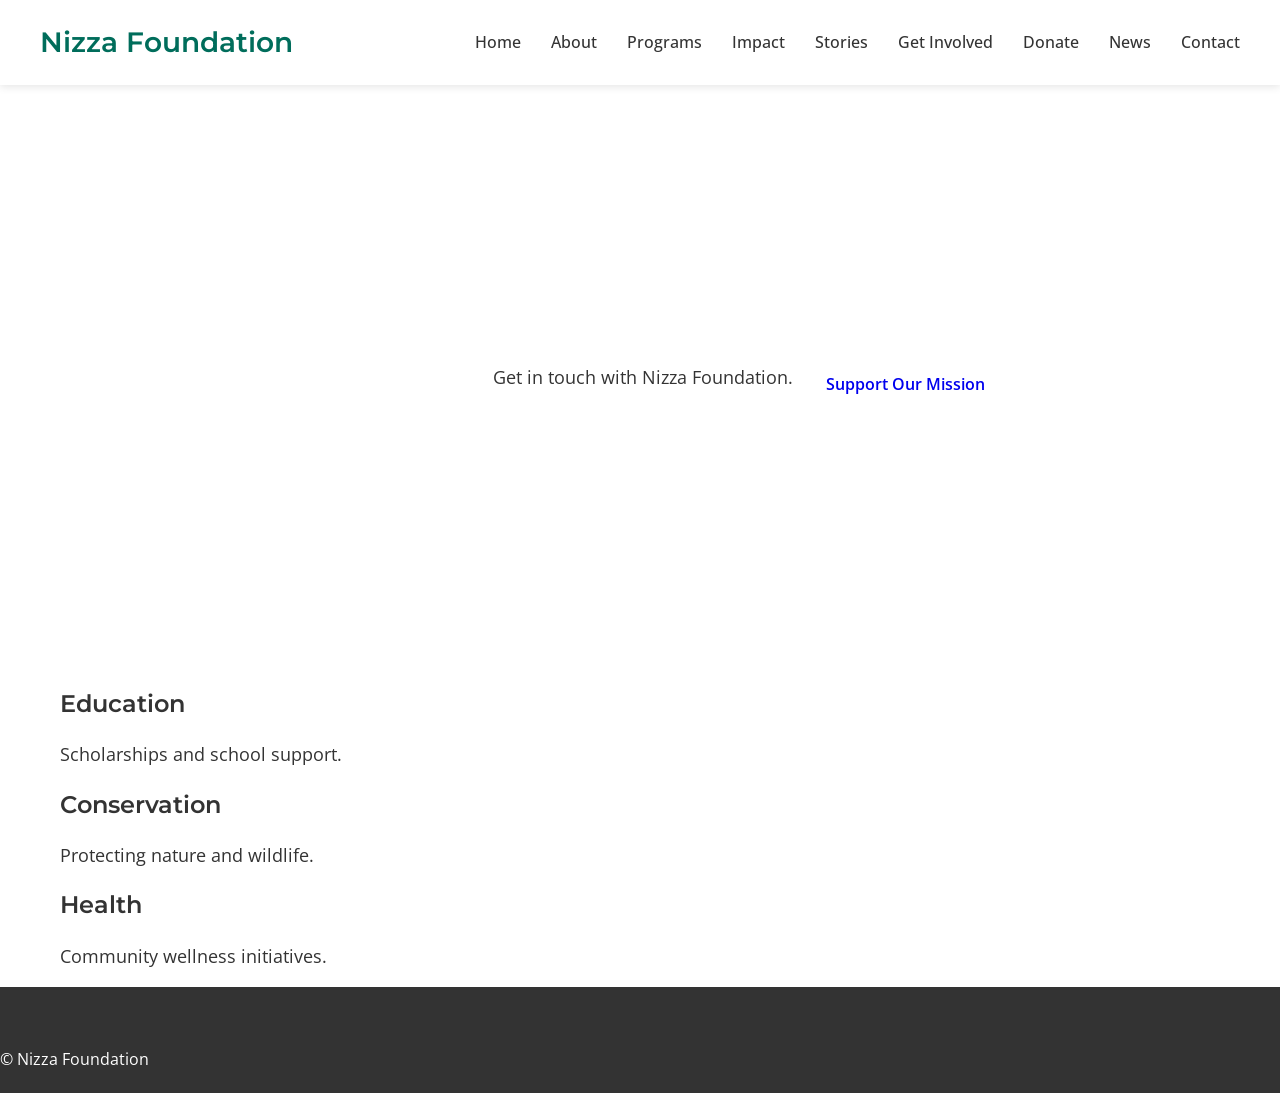
<file: contact.html>
<!DOCTYPE html>
<html>
<head>
<meta charset="utf-8">
<meta name="viewport" content="width=device-width,initial-scale=1">
<title>Nizza Foundation | Contact</title>
<link href="https://fonts.googleapis.com/css2?family=Montserrat:wght@400;600;700&family=Open+Sans:wght@400;600&display=swap" rel="stylesheet">
<link rel="stylesheet" href="assets/css/style.css">
</head>
<body>
<header>
<h2>Nizza Foundation</h2>

<nav>
<a href="index.html">Home</a>
<a href="about.html">About</a>
<a href="programs.html">Programs</a>
<a href="impact.html">Impact</a>
<a href="stories.html">Stories</a>
<a href="volunteer.html">Get Involved</a>
<a href="donate.html">Donate</a>
<a href="news.html">News</a>
<a href="contact.html">Contact</a>
</nav>

</header>
<section class="hero">
<h1>Contact</h1>
<p>Get in touch with Nizza Foundation.</p>
<a class="btn" href="donate.html">Support Our Mission</a>
</section>
<section class="container">
<div class="cards">
<div class="card"><h3>Education</h3><p>Scholarships and school support.</p></div>
<div class="card"><h3>Conservation</h3><p>Protecting nature and wildlife.</p></div>
<div class="card"><h3>Health</h3><p>Community wellness initiatives.</p></div>
</div>
</section>
<footer>© Nizza Foundation</footer>
<script src="assets/js/main.js"></script>
</body>
</html>
</file>
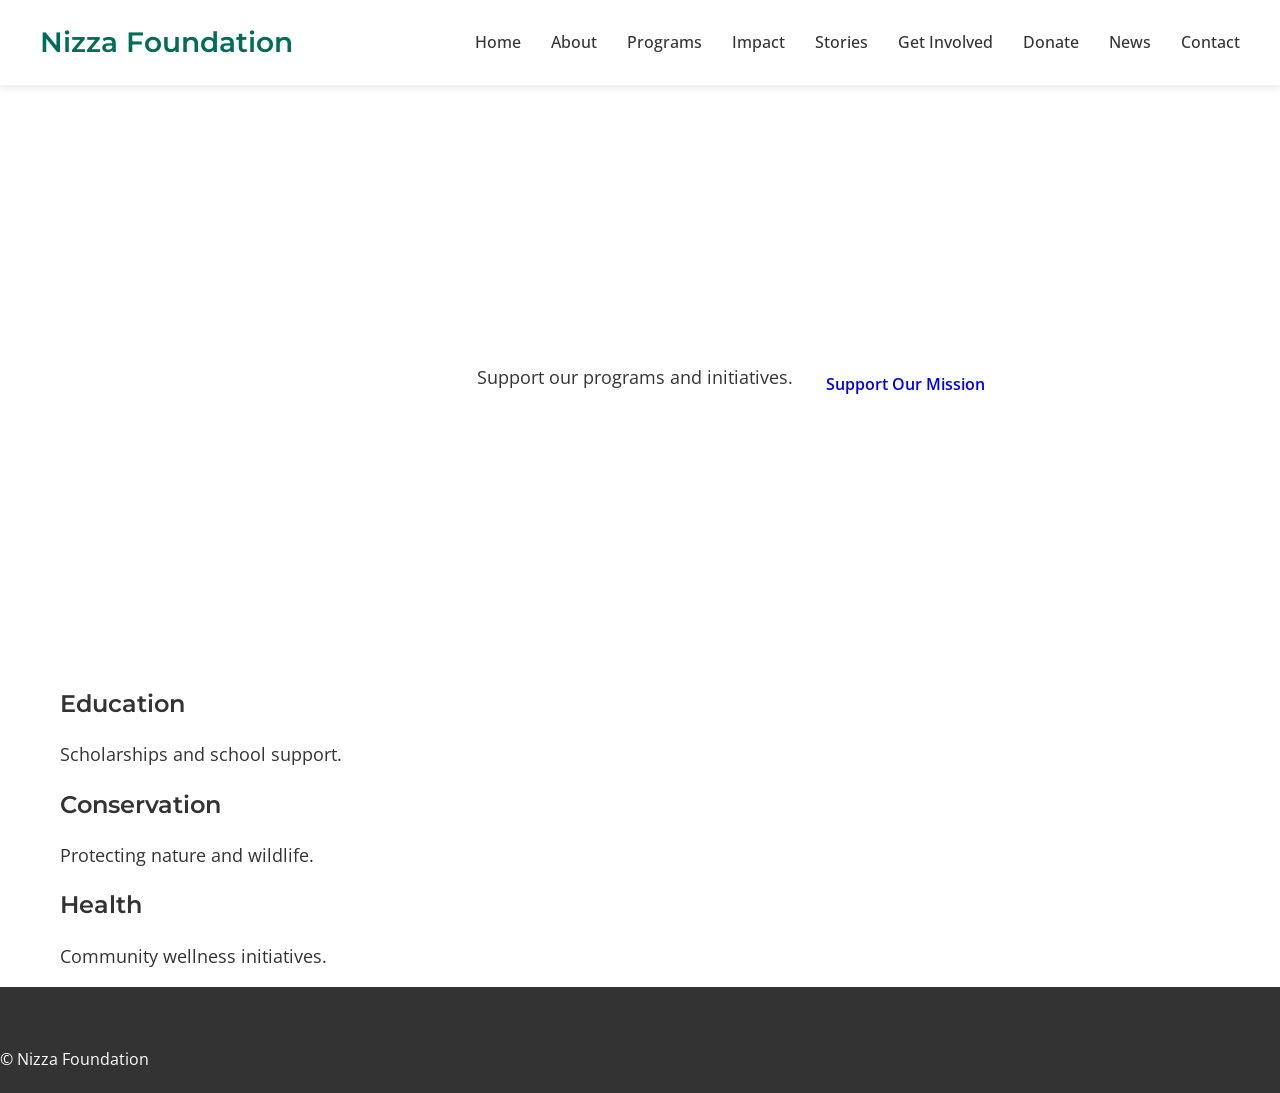
<file: donate.html>
<!DOCTYPE html>
<html>
<head>
<meta charset="utf-8">
<meta name="viewport" content="width=device-width,initial-scale=1">
<title>Nizza Foundation | Donate</title>
<link href="https://fonts.googleapis.com/css2?family=Montserrat:wght@400;600;700&family=Open+Sans:wght@400;600&display=swap" rel="stylesheet">
<link rel="stylesheet" href="assets/css/style.css">
</head>
<body>
<header>
<h2>Nizza Foundation</h2>

<nav>
<a href="index.html">Home</a>
<a href="about.html">About</a>
<a href="programs.html">Programs</a>
<a href="impact.html">Impact</a>
<a href="stories.html">Stories</a>
<a href="volunteer.html">Get Involved</a>
<a href="donate.html">Donate</a>
<a href="news.html">News</a>
<a href="contact.html">Contact</a>
</nav>

</header>
<section class="hero">
<h1>Donate</h1>
<p>Support our programs and initiatives.</p>
<a class="btn" href="donate.html">Support Our Mission</a>
</section>
<section class="container">
<div class="cards">
<div class="card"><h3>Education</h3><p>Scholarships and school support.</p></div>
<div class="card"><h3>Conservation</h3><p>Protecting nature and wildlife.</p></div>
<div class="card"><h3>Health</h3><p>Community wellness initiatives.</p></div>
</div>
</section>
<footer>© Nizza Foundation</footer>
<script src="assets/js/main.js"></script>
</body>
</html>
</file>
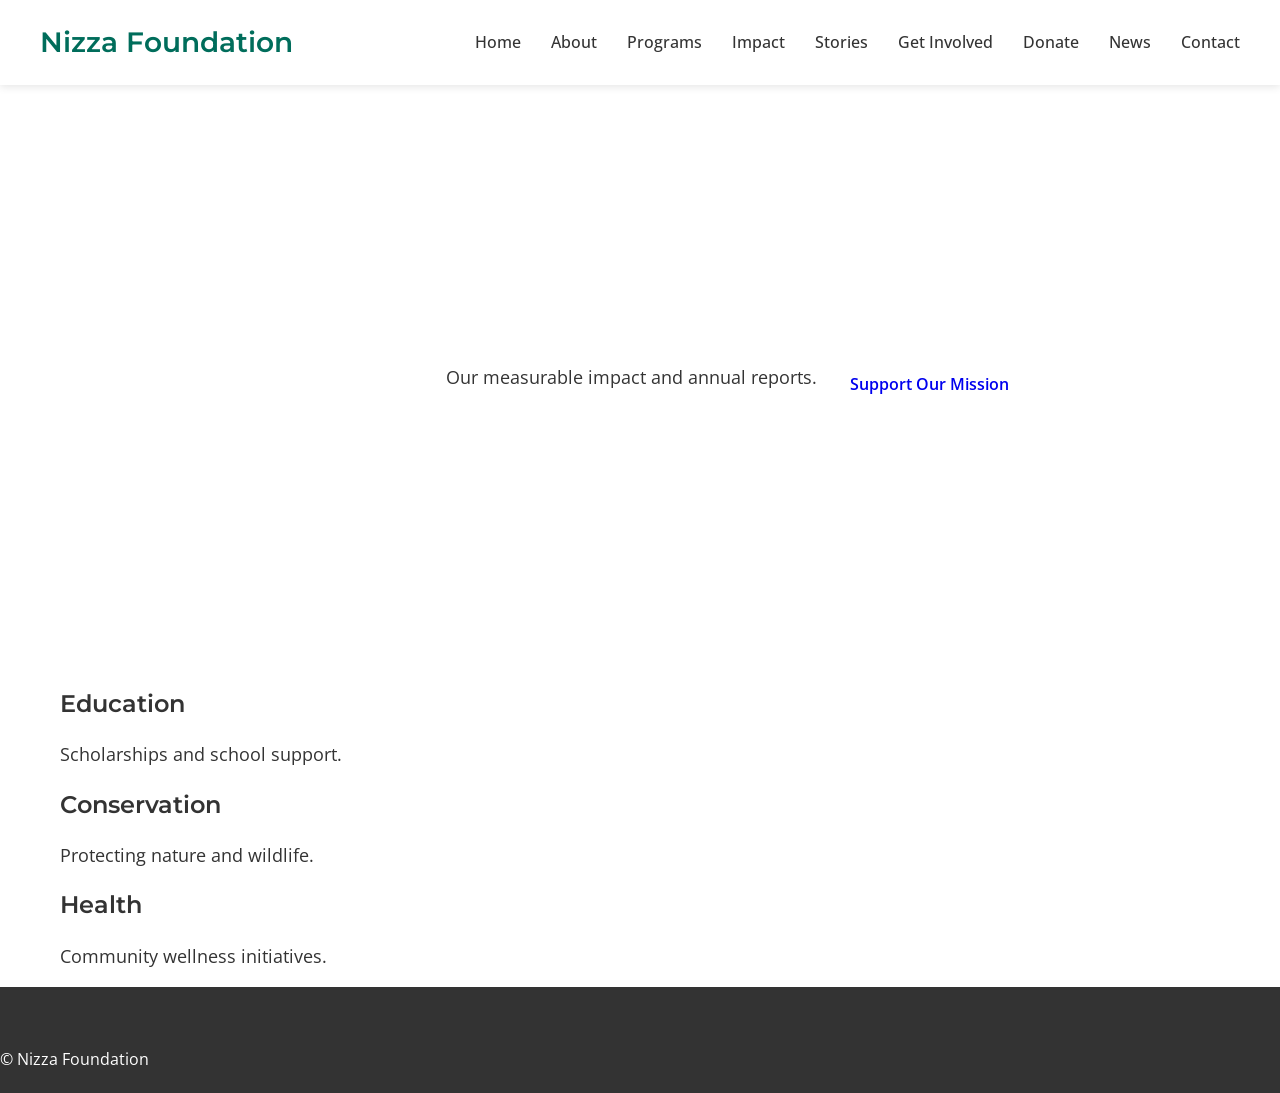
<file: impact.html>
<!DOCTYPE html>
<html>
<head>
<meta charset="utf-8">
<meta name="viewport" content="width=device-width,initial-scale=1">
<title>Nizza Foundation | Impact</title>
<link href="https://fonts.googleapis.com/css2?family=Montserrat:wght@400;600;700&family=Open+Sans:wght@400;600&display=swap" rel="stylesheet">
<link rel="stylesheet" href="assets/css/style.css">
</head>
<body>
<header>
<h2>Nizza Foundation</h2>

<nav>
<a href="index.html">Home</a>
<a href="about.html">About</a>
<a href="programs.html">Programs</a>
<a href="impact.html">Impact</a>
<a href="stories.html">Stories</a>
<a href="volunteer.html">Get Involved</a>
<a href="donate.html">Donate</a>
<a href="news.html">News</a>
<a href="contact.html">Contact</a>
</nav>

</header>
<section class="hero">
<h1>Impact</h1>
<p>Our measurable impact and annual reports.</p>
<a class="btn" href="donate.html">Support Our Mission</a>
</section>
<section class="container">
<div class="cards">
<div class="card"><h3>Education</h3><p>Scholarships and school support.</p></div>
<div class="card"><h3>Conservation</h3><p>Protecting nature and wildlife.</p></div>
<div class="card"><h3>Health</h3><p>Community wellness initiatives.</p></div>
</div>
</section>
<footer>© Nizza Foundation</footer>
<script src="assets/js/main.js"></script>
</body>
</html>
</file>
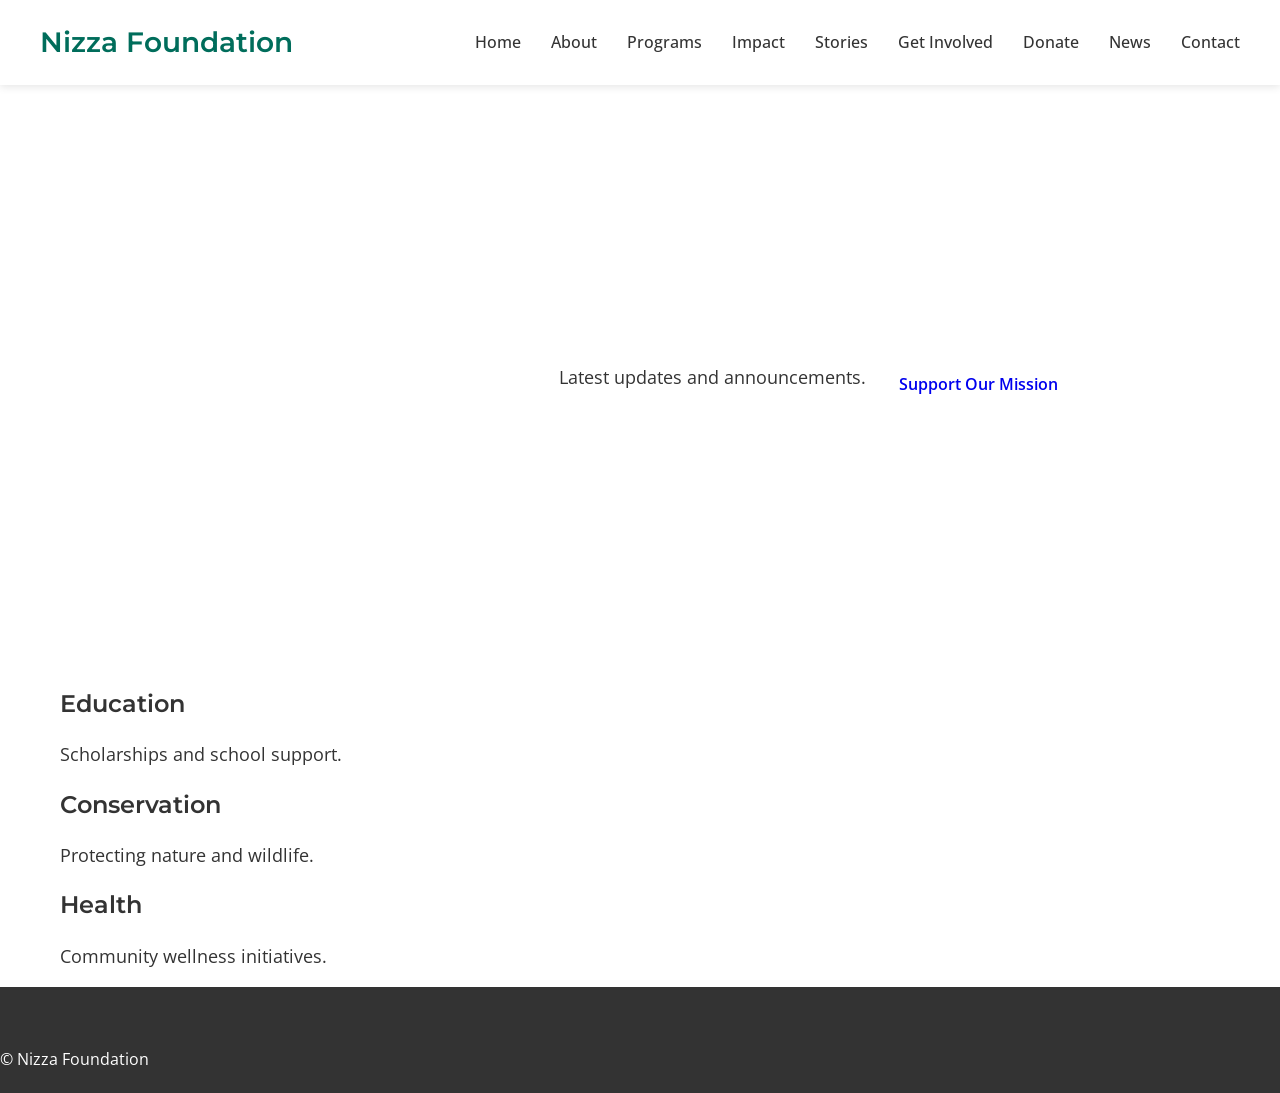
<file: news.html>
<!DOCTYPE html>
<html>
<head>
<meta charset="utf-8">
<meta name="viewport" content="width=device-width,initial-scale=1">
<title>Nizza Foundation | News & Blog</title>
<link href="https://fonts.googleapis.com/css2?family=Montserrat:wght@400;600;700&family=Open+Sans:wght@400;600&display=swap" rel="stylesheet">
<link rel="stylesheet" href="assets/css/style.css">
</head>
<body>
<header>
<h2>Nizza Foundation</h2>

<nav>
<a href="index.html">Home</a>
<a href="about.html">About</a>
<a href="programs.html">Programs</a>
<a href="impact.html">Impact</a>
<a href="stories.html">Stories</a>
<a href="volunteer.html">Get Involved</a>
<a href="donate.html">Donate</a>
<a href="news.html">News</a>
<a href="contact.html">Contact</a>
</nav>

</header>
<section class="hero">
<h1>News & Blog</h1>
<p>Latest updates and announcements.</p>
<a class="btn" href="donate.html">Support Our Mission</a>
</section>
<section class="container">
<div class="cards">
<div class="card"><h3>Education</h3><p>Scholarships and school support.</p></div>
<div class="card"><h3>Conservation</h3><p>Protecting nature and wildlife.</p></div>
<div class="card"><h3>Health</h3><p>Community wellness initiatives.</p></div>
</div>
</section>
<footer>© Nizza Foundation</footer>
<script src="assets/js/main.js"></script>
</body>
</html>
</file>
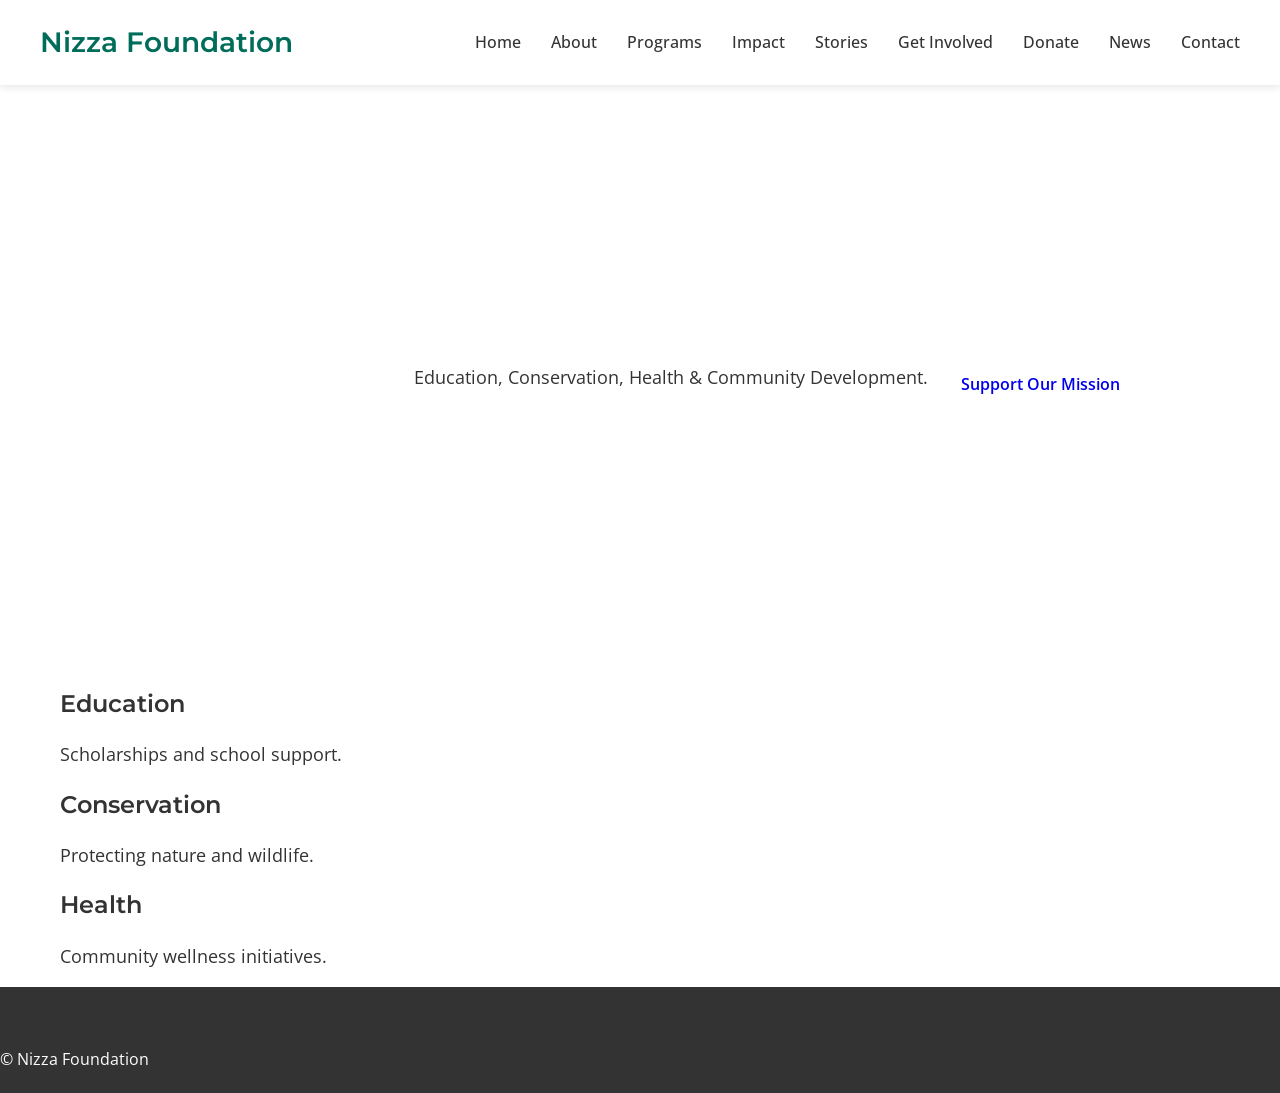
<file: programs.html>
<!DOCTYPE html>
<html>
<head>
<meta charset="utf-8">
<meta name="viewport" content="width=device-width,initial-scale=1">
<title>Nizza Foundation | Programs</title>
<link href="https://fonts.googleapis.com/css2?family=Montserrat:wght@400;600;700&family=Open+Sans:wght@400;600&display=swap" rel="stylesheet">
<link rel="stylesheet" href="assets/css/style.css">
</head>
<body>
<header>
<h2>Nizza Foundation</h2>

<nav>
<a href="index.html">Home</a>
<a href="about.html">About</a>
<a href="programs.html">Programs</a>
<a href="impact.html">Impact</a>
<a href="stories.html">Stories</a>
<a href="volunteer.html">Get Involved</a>
<a href="donate.html">Donate</a>
<a href="news.html">News</a>
<a href="contact.html">Contact</a>
</nav>

</header>
<section class="hero">
<h1>Programs</h1>
<p>Education, Conservation, Health & Community Development.</p>
<a class="btn" href="donate.html">Support Our Mission</a>
</section>
<section class="container">
<div class="cards">
<div class="card"><h3>Education</h3><p>Scholarships and school support.</p></div>
<div class="card"><h3>Conservation</h3><p>Protecting nature and wildlife.</p></div>
<div class="card"><h3>Health</h3><p>Community wellness initiatives.</p></div>
</div>
</section>
<footer>© Nizza Foundation</footer>
<script src="assets/js/main.js"></script>
</body>
</html>
</file>
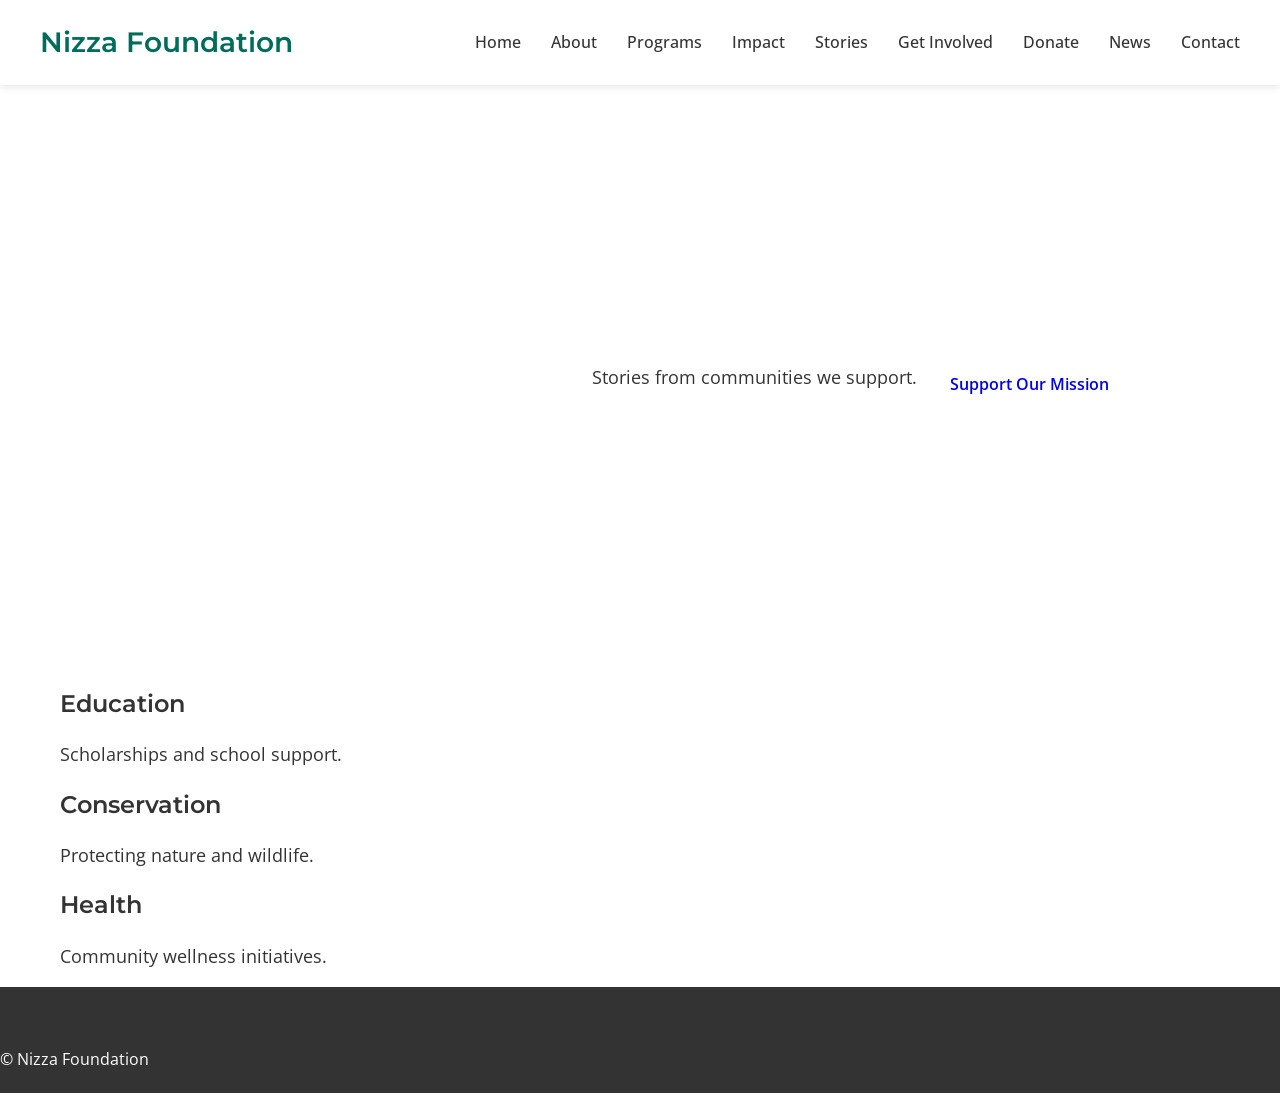
<file: stories.html>
<!DOCTYPE html>
<html>
<head>
<meta charset="utf-8">
<meta name="viewport" content="width=device-width,initial-scale=1">
<title>Nizza Foundation | Success Stories</title>
<link href="https://fonts.googleapis.com/css2?family=Montserrat:wght@400;600;700&family=Open+Sans:wght@400;600&display=swap" rel="stylesheet">
<link rel="stylesheet" href="assets/css/style.css">
</head>
<body>
<header>
<h2>Nizza Foundation</h2>

<nav>
<a href="index.html">Home</a>
<a href="about.html">About</a>
<a href="programs.html">Programs</a>
<a href="impact.html">Impact</a>
<a href="stories.html">Stories</a>
<a href="volunteer.html">Get Involved</a>
<a href="donate.html">Donate</a>
<a href="news.html">News</a>
<a href="contact.html">Contact</a>
</nav>

</header>
<section class="hero">
<h1>Success Stories</h1>
<p>Stories from communities we support.</p>
<a class="btn" href="donate.html">Support Our Mission</a>
</section>
<section class="container">
<div class="cards">
<div class="card"><h3>Education</h3><p>Scholarships and school support.</p></div>
<div class="card"><h3>Conservation</h3><p>Protecting nature and wildlife.</p></div>
<div class="card"><h3>Health</h3><p>Community wellness initiatives.</p></div>
</div>
</section>
<footer>© Nizza Foundation</footer>
<script src="assets/js/main.js"></script>
</body>
</html>
</file>
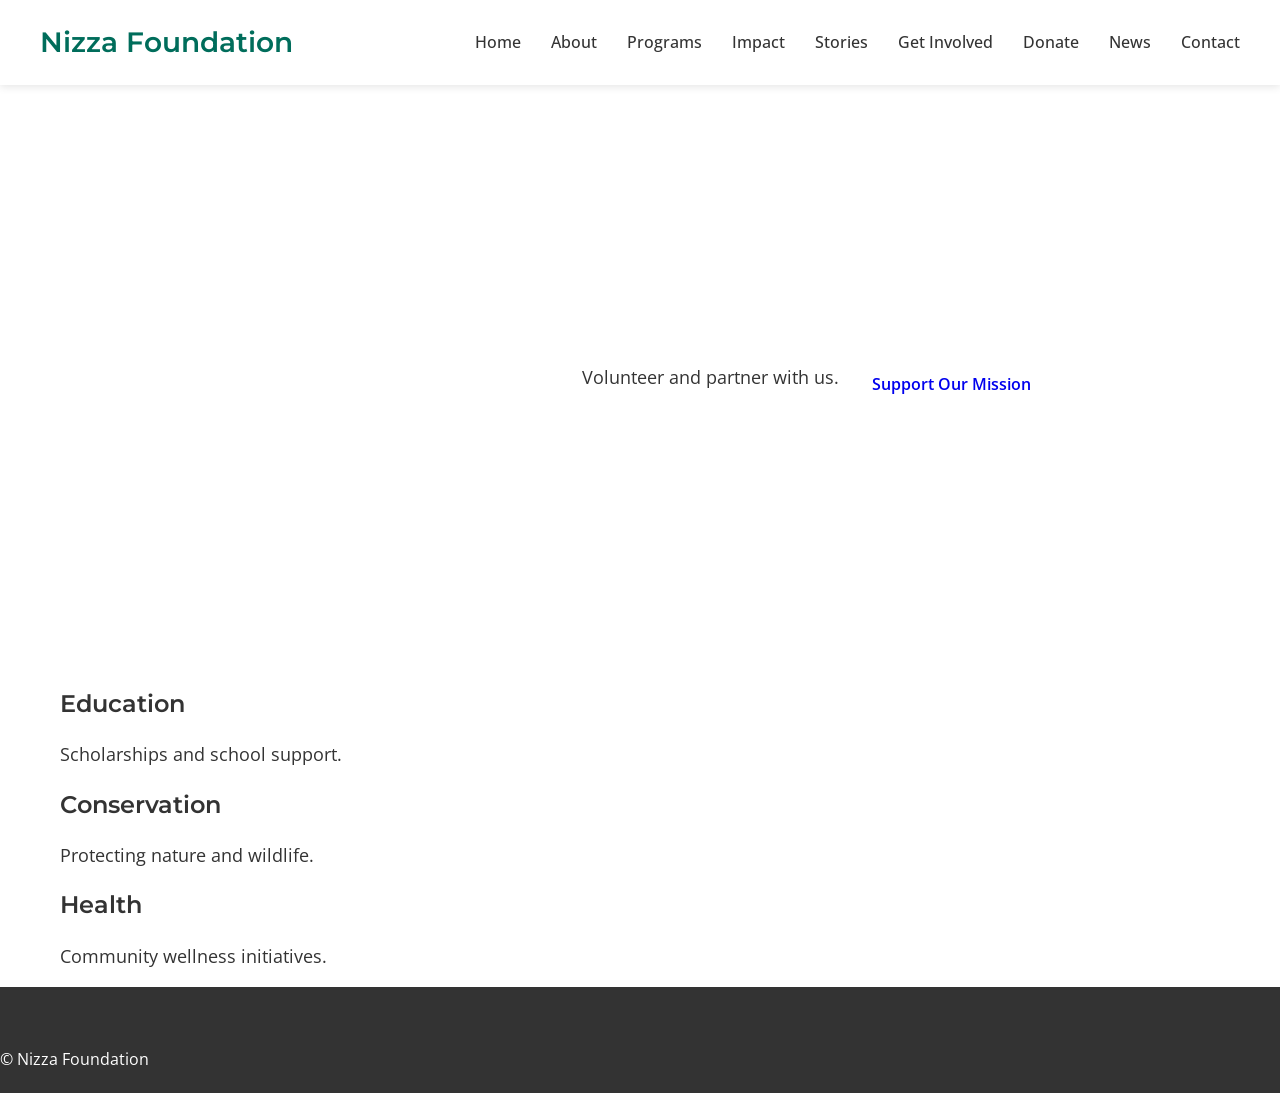
<file: volunteer.html>
<!DOCTYPE html>
<html>
<head>
<meta charset="utf-8">
<meta name="viewport" content="width=device-width,initial-scale=1">
<title>Nizza Foundation | Get Involved</title>
<link href="https://fonts.googleapis.com/css2?family=Montserrat:wght@400;600;700&family=Open+Sans:wght@400;600&display=swap" rel="stylesheet">
<link rel="stylesheet" href="assets/css/style.css">
</head>
<body>
<header>
<h2>Nizza Foundation</h2>

<nav>
<a href="index.html">Home</a>
<a href="about.html">About</a>
<a href="programs.html">Programs</a>
<a href="impact.html">Impact</a>
<a href="stories.html">Stories</a>
<a href="volunteer.html">Get Involved</a>
<a href="donate.html">Donate</a>
<a href="news.html">News</a>
<a href="contact.html">Contact</a>
</nav>

</header>
<section class="hero">
<h1>Get Involved</h1>
<p>Volunteer and partner with us.</p>
<a class="btn" href="donate.html">Support Our Mission</a>
</section>
<section class="container">
<div class="cards">
<div class="card"><h3>Education</h3><p>Scholarships and school support.</p></div>
<div class="card"><h3>Conservation</h3><p>Protecting nature and wildlife.</p></div>
<div class="card"><h3>Health</h3><p>Community wellness initiatives.</p></div>
</div>
</section>
<footer>© Nizza Foundation</footer>
<script src="assets/js/main.js"></script>
</body>
</html>
</file>
<file: assets/css/style.css>
/* ================= COLORS & VARIABLES ================= */
:root {
  --primary-green: #006D5B;
  --accent-orange: #FF4500;
  --beige: #F5F5DC;
  --dark-gray: #333;
  --light-gray: #f9f9f9;
  --white: #fff;
  --border-radius: 8px;
}

/* ================= GLOBAL STYLES ================= */
* {
  margin: 0;
  padding: 0;
  box-sizing: border-box;
}

body {
  font-family: 'Open Sans', sans-serif;
  color: var(--dark-gray);
  line-height: 1.6;
  background-color: var(--white);
}

html {
  scroll-behavior: smooth;
}

.container {
  max-width: 1200px;
  margin: 0 auto;
  padding: 0 20px;
}

/* ================= GRID LAYOUTS ================= */
.grid-2 {
  display: grid;
  grid-template-columns: 1fr 1fr;
  gap: 40px;
  align-items: center;
}

.grid-3 {
  display: grid;
  grid-template-columns: repeat(3, 1fr);
  gap: 30px;
}

.grid-4 {
  display: grid;
  grid-template-columns: repeat(4, 1fr);
  gap: 30px;
}

.center {
  text-align: center;
}

/* ================= TYPOGRAPHY ================= */
h1 {
  font-family: 'Montserrat', sans-serif;
  font-size: 56px;
  font-weight: 700;
  line-height: 1.2;
  margin-bottom: 20px;
  color: var(--white);
}

h2 {
  font-family: 'Montserrat', sans-serif;
  font-size: 40px;
  font-weight: 600;
  margin-bottom: 20px;
  color: var(--primary-green);
}

h3 {
  font-family: 'Montserrat', sans-serif;
  font-size: 24px;
  font-weight: 600;
  margin-bottom: 15px;
  color: var(--dark-gray);
}

h4 {
  font-family: 'Montserrat', sans-serif;
  font-size: 18px;
  font-weight: 600;
  color: var(--primary-green);
}

p {
  font-size: 18px;
  line-height: 1.8;
  margin-bottom: 15px;
}

.section-title {
  text-align: center;
  font-size: 48px;
  margin-bottom: 50px;
}

/* ================= BUTTONS (iOS 16 GLASS MORPHISM) ================= */
.btn {
  display: inline-block;
  padding: 14px 32px;
  border-radius: 12px;
  text-decoration: none;
  font-weight: 600;
  font-size: 16px;
  transition: all 0.3s ease;
  border: none;
  cursor: pointer;
  font-family: 'Open Sans', sans-serif;
  backdrop-filter: blur(20px);
  -webkit-backdrop-filter: blur(20px);
  border: 1px solid rgba(255, 255, 255, 0.2);
}

.btn-primary {
  background-color: rgba(255, 69, 0, 0.7);
  color: var(--white);
}

.btn-primary:hover {
  background-color: rgba(255, 69, 0, 0.9);
  transform: translateY(-2px);
  box-shadow: 0 12px 24px rgba(255, 69, 0, 0.4), 0 0 0 1px rgba(255, 255, 255, 0.3);
}

.btn-secondary {
  background-color: rgba(255, 255, 255, 0.15);
  color: var(--white);
  border: 1.5px solid rgba(255, 255, 255, 0.3);
}

.btn-secondary:hover {
  background-color: rgba(255, 255, 255, 0.25);
  border-color: rgba(255, 255, 255, 0.5);
  box-shadow: 0 12px 24px rgba(255, 255, 255, 0.2);
}

.btn-outline {
  background-color: rgba(0, 109, 91, 0.7);
  color: var(--white);
  border: 1.5px solid rgba(0, 109, 91, 0.3);
}

.btn-outline:hover {
  background-color: rgba(0, 109, 91, 0.9);
  border-color: rgba(0, 109, 91, 0.5);
  box-shadow: 0 12px 24px rgba(0, 109, 91, 0.4), 0 0 0 1px rgba(255, 255, 255, 0.2);
}

/* ================= HEADER ================= */
header {
  background-color: var(--white);
  padding: 20px 0;
  box-shadow: 0 2px 8px rgba(0, 0, 0, 0.1);
  position: sticky;
  top: 0;
  z-index: 100;
  display: flex;
  justify-content: space-between;
  align-items: center;
  padding: 20px 40px;
}

header h2 {
  font-size: 28px;
  color: var(--primary-green);
  margin: 0;
}

nav {
  display: flex;
  gap: 30px;
  align-items: center;
}

nav a {
  text-decoration: none;
  color: var(--dark-gray);
  font-weight: 500;
  transition: color 0.3s ease;
}

nav a:hover {
  color: var(--primary-green);
}

nav .nav-donate {
  background-color: rgba(255, 69, 0, 0.7);
  color: var(--white) !important;
  padding: 10px 20px;
  border-radius: 12px;
  backdrop-filter: blur(20px);
  -webkit-backdrop-filter: blur(20px);
  border: 1px solid rgba(255, 255, 255, 0.2);
  transition: all 0.3s ease;
}

nav .nav-donate:hover {
  background-color: rgba(255, 69, 0, 0.9);
  box-shadow: 0 8px 16px rgba(255, 69, 0, 0.4);
}

/* ================= HERO SECTION ================= */
.hero {
  position: relative;
  height: 600px;
  display: flex;
  align-items: center;
  justify-content: center;
  overflow: hidden;
}

.hero-background {
  position: absolute;
  top: 0;
  left: 0;
  width: 100%;
  height: 100%;
  z-index: -2;
}

.hero-background img {
  width: 100%;
  height: 100%;
  object-fit: cover;
}

.hero-overlay {
  position: absolute;
  top: 0;
  left: 0;
  width: 100%;
  height: 100%;
  background: rgba(0, 109, 91, 0.7);
  z-index: -1;
}

.hero-content {
  text-align: center;
  z-index: 1;
  color: var(--white);
}

.hero-content h1 {
  margin-bottom: 20px;
  max-width: 800px;
}

.hero-subheadline {
  font-size: 20px;
  margin-bottom: 40px;
  max-width: 700px;
  margin-left: auto;
  margin-right: auto;
  color: var(--white);
}

.hero-cta {
  display: flex;
  gap: 20px;
  justify-content: center;
}

/* ================= WHO WE ARE SECTION ================= */
.who-we-are {
  padding: 80px 0;
  background-color: var(--light-gray);
}

.who-we-are h2 {
  margin-bottom: 30px;
}

.who-we-are p {
  font-size: 18px;
  line-height: 1.8;
  max-width: 800px;
  margin-bottom: 0;
}

/* ================= FOCUS AREAS SECTION ================= */
.focus-areas {
  padding: 80px 0;
  background-color: var(--white);
}

.focus-card {
  background-color: var(--light-gray);
  padding: 40px 30px;
  border-radius: 8px;
  text-align: center;
  transition: all 0.3s ease;
  border-top: 4px solid var(--primary-green);
}

.focus-card:hover {
  transform: translateY(-8px);
  box-shadow: 0 12px 24px rgba(0, 109, 91, 0.15);
}

.card-icon {
  font-size: 48px;
  margin-bottom: 20px;
}

.focus-card h3 {
  color: var(--primary-green);
}

/* ================= IMPACT SECTION ================= */
.impact {
  padding: 80px 0;
  background: linear-gradient(135deg, var(--primary-green) 0%, #004d42 100%);
  color: var(--white);
}

.impact .section-title {
  color: var(--white);
}

.impact-counters {
  display: grid;
  grid-template-columns: repeat(4, 1fr);
  gap: 40px;
}

.impact-card {
  text-align: center;
  padding: 30px;
  background-color: rgba(255, 255, 255, 0.1);
  border-radius: 8px;
  backdrop-filter: blur(10px);
}

.impact-card .counter {
  font-size: 56px;
  color: var(--accent-orange);
  margin-bottom: 10px;
}

.impact-card p {
  color: var(--white);
  font-size: 16px;
  margin: 0;
}

/* ================= FEATURED PROJECT SECTION ================= */
.featured-project {
  padding: 80px 0;
  background-color: var(--white);
}

.featured-project img {
  width: 100%;
  border-radius: 8px;
  object-fit: cover;
  height: 400px;
}

.featured-project h2 {
  margin-bottom: 20px;
}

.featured-project p {
  margin-bottom: 20px;
  color: #666;
}

.featured-project .btn {
  margin-top: 20px;
}

/* ================= SUCCESS STORIES SECTION ================= */
.success-stories {
  padding: 80px 0;
  background-color: var(--light-gray);
}

.success-stories .section-title {
  margin-bottom: 50px;
}

.story-card {
  background-color: var(--white);
  border-radius: 8px;
  overflow: hidden;
  box-shadow: 0 4px 12px rgba(0, 0, 0, 0.1);
  transition: all 0.3s ease;
}

.story-card:hover {
  transform: translateY(-8px);
  box-shadow: 0 12px 24px rgba(0, 0, 0, 0.15);
}

.story-card img {
  width: 100%;
  height: 250px;
  object-fit: cover;
}

.story-content {
  padding: 30px;
}

.story-content h3 {
  margin-bottom: 15px;
  color: var(--primary-green);
}

.story-content p {
  margin-bottom: 15px;
  font-size: 16px;
}

.story-content a {
  color: var(--accent-orange);
  text-decoration: none;
  font-weight: 600;
  transition: color 0.3s ease;
}

.story-content a:hover {
  color: var(--primary-green);
}

/* ================= PARTNERS SECTION ================= */
.partners {
  padding: 80px 0;
  background-color: var(--white);
}

.partners .section-title {
  margin-bottom: 50px;
}

.partners-grid {
  display: grid;
  grid-template-columns: repeat(6, 1fr);
  gap: 30px;
  align-items: center;
  justify-items: center;
}

.partner-logo {
  width: 100%;
  height: 100px;
  display: flex;
  align-items: center;
  justify-content: center;
  background-color: var(--light-gray);
  border-radius: 8px;
  transition: all 0.3s ease;
}

.partner-logo:hover {
  background-color: var(--beige);
  transform: scale(1.05);
}

.partner-logo img {
  max-width: 90%;
  max-height: 90%;
  object-fit: contain;
  transition: opacity 0.3s ease;
  opacity: 1;
}

/* Lazy loaded image animation */
.partner-logo img[data-src] {
  opacity: 0.6;
}

.partner-logo img.loaded {
  opacity: 1;
  animation: fadeIn 0.3s ease-in;
}

@keyframes fadeIn {
  from {
    opacity: 0.6;
  }
  to {
    opacity: 1;
  }
}

/* ================= CTA SECTION ================= */
.cta-section {
  padding: 80px 0;
  background: linear-gradient(135deg, var(--primary-green) 0%, #004d42 100%);
  text-align: center;
  color: var(--white);
}

.cta-section h2 {
  color: var(--white);
  font-size: 44px;
  margin-bottom: 15px;
}

.cta-section p {
  font-size: 20px;
  margin-bottom: 40px;
  color: var(--white);
}

.cta-buttons {
  display: flex;
  gap: 20px;
  justify-content: center;
  flex-wrap: wrap;
}

/* ================= FOOTER ================= */
footer {
  background-color: var(--dark-gray);
  color: var(--white);
  padding: 60px 0 20px;
}

.footer-content {
  display: grid;
  grid-template-columns: repeat(3, 1fr);
  gap: 40px;
  margin-bottom: 40px;
}

.footer-section h4 {
  color: var(--accent-orange);
  margin-bottom: 20px;
}

.footer-section ul {
  list-style: none;
}

.footer-section ul li {
  margin-bottom: 12px;
}

.footer-section a {
  color: var(--white);
  text-decoration: none;
  transition: color 0.3s ease;
}

.footer-section a:hover {
  color: var(--accent-orange);
}

.social-media {
  display: flex;
  gap: 15px;
}

.social-link {
  display: inline-block;
  width: 40px;
  height: 40px;
  background-color: var(--primary-green);
  border-radius: 50%;
  text-align: center;
  line-height: 40px;
  transition: all 0.3s ease;
}

.social-link:hover {
  background-color: var(--accent-orange);
  transform: translateY(-3px);
}

.newsletter-form {
  display: flex;
  gap: 10px;
  margin-top: 15px;
}

.newsletter-form input {
  flex: 1;
  padding: 12px 15px;
  border: none;
  border-radius: 8px;
  font-size: 14px;
}

.newsletter-form button {
  padding: 12px 25px;
  background-color: rgba(255, 69, 0, 0.7);
  color: var(--white);
  border: 1px solid rgba(255, 255, 255, 0.2);
  border-radius: 12px;
  font-weight: 600;
  cursor: pointer;
  transition: all 0.3s ease;
  backdrop-filter: blur(20px);
  -webkit-backdrop-filter: blur(20px);
}

.newsletter-form button:hover {
  background-color: rgba(255, 69, 0, 0.9);
  box-shadow: 0 8px 16px rgba(255, 69, 0, 0.4);
}

.footer-bottom {
  text-align: center;
  padding-top: 20px;
  border-top: 1px solid rgba(255, 255, 255, 0.1);
  font-size: 14px;
}

/* ================= RESPONSIVE DESIGN ================= */
@media (max-width: 1024px) {
  .grid-3 {
    grid-template-columns: repeat(2, 1fr);
  }

  .grid-4 {
    grid-template-columns: repeat(2, 1fr);
  }

  .partners-grid {
    grid-template-columns: repeat(3, 1fr);
  }

  .impact-counters {
    grid-template-columns: repeat(2, 1fr);
  }

  h1 {
    font-size: 40px;
  }

  h2 {
    font-size: 32px;
  }
}

@media (max-width: 768px) {
  .grid-2 {
    grid-template-columns: 1fr;
  }

  .grid-3 {
    grid-template-columns: 1fr;
  }

  .grid-4 {
    grid-template-columns: 1fr;
  }

  .partners-grid {
    grid-template-columns: repeat(2, 1fr);
  }

  .impact-counters {
    grid-template-columns: 1fr;
  }

  header {
    flex-direction: column;
    padding: 15px 20px;
  }

  nav {
    flex-direction: column;
    gap: 10px;
    width: 100%;
  }

  nav a {
    display: block;
    text-align: center;
    padding: 10px;
  }

  .hero {
    height: 400px;
  }

  h1 {
    font-size: 32px;
  }

  h2 {
    font-size: 28px;
  }

  .section-title {
    font-size: 32px;
  }

  .hero-cta {
    flex-direction: column;
  }

  .hero-cta .btn {
    width: 100%;
    max-width: 300px;
  }

  .cta-buttons {
    flex-direction: column;
  }

  .cta-buttons .btn {
    width: 100%;
  }

  .footer-content {
    grid-template-columns: 1fr;
    gap: 30px;
  }

  .newsletter-form {
    flex-direction: column;
  }
}

@media (max-width: 480px) {
  header {
    padding: 10px 15px;
  }

  header h2 {
    font-size: 20px;
  }

  nav {
    gap: 5px;
  }

  nav a {
    font-size: 12px;
  }

  .container {
    padding: 0 15px;
  }

  h1 {
    font-size: 24px;
  }

  h2 {
    font-size: 22px;
  }

  h3 {
    font-size: 18px;
  }

  p {
    font-size: 16px;
  }

  .hero {
    height: 300px;
  }

  .hero-subheadline {
    font-size: 16px;
  }

  .btn {
    padding: 12px 20px;
    font-size: 14px;
  }

  .section-title {
    font-size: 24px;
    margin-bottom: 30px;
  }
}
</file>
